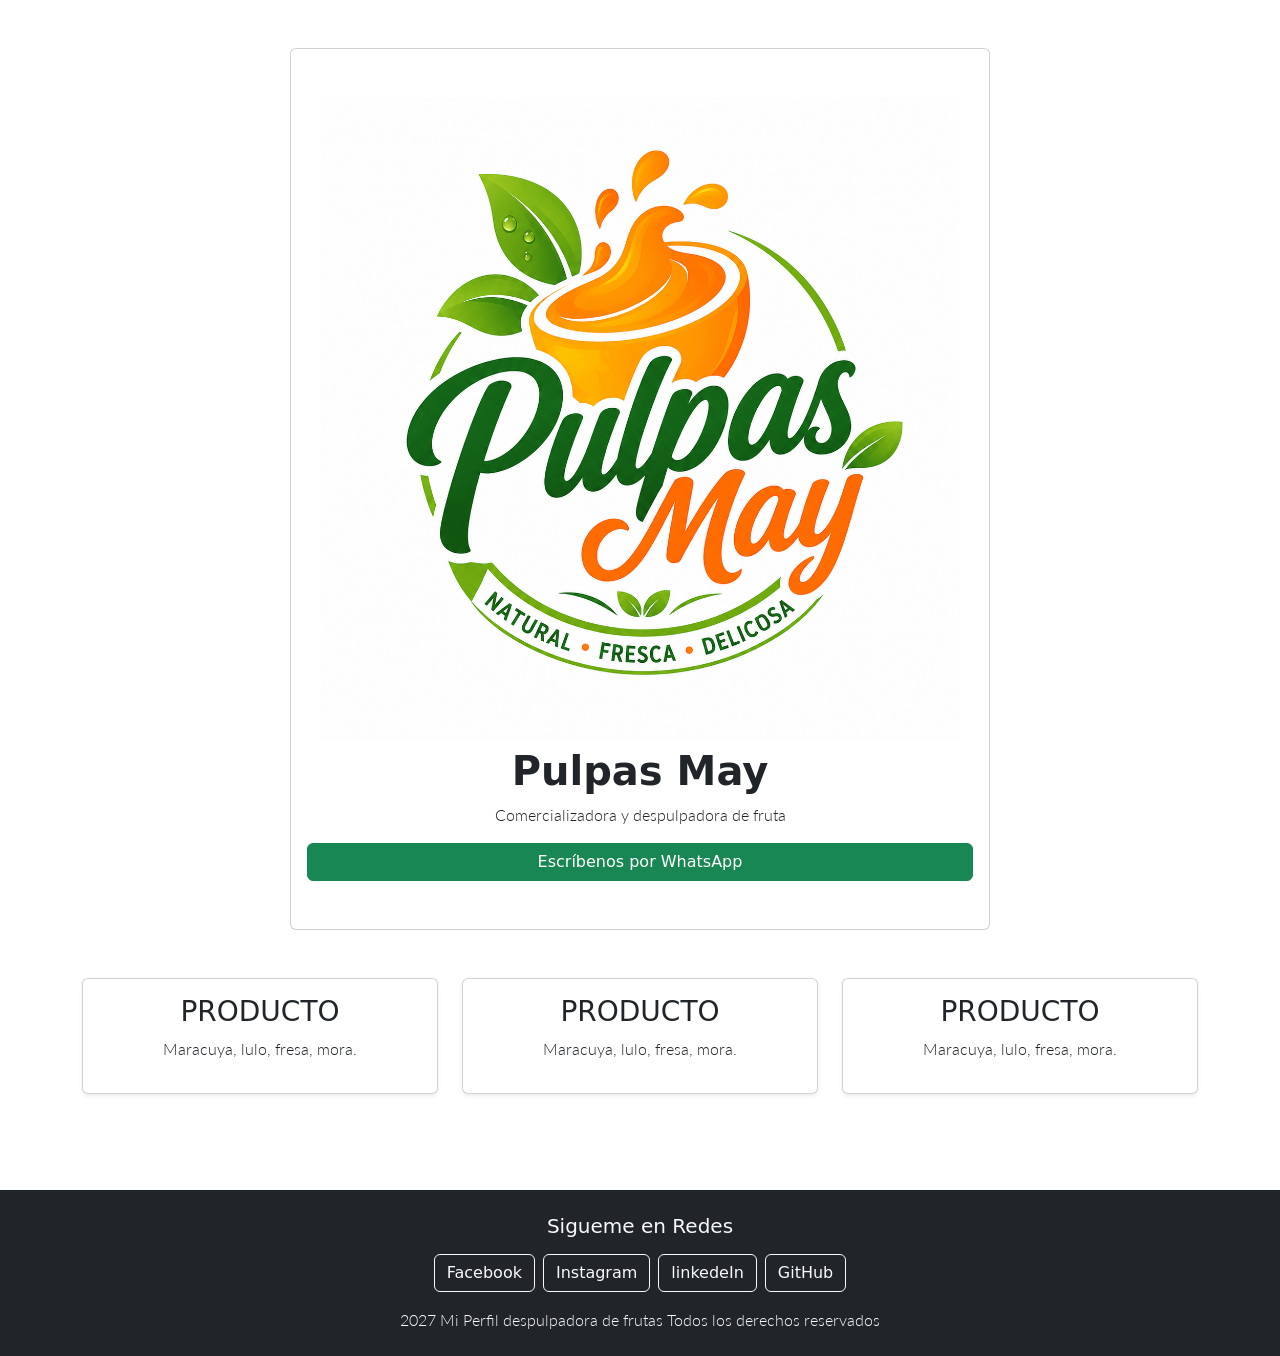
<file: index.html>
<!DOCTYPE html>
<html lang="en">
<head>
    <meta charset="UTF-8">
    <meta name="viewport" content="width=device-width, initial-scale=1.0">
    <title>Document</title>

    <!--bootstrap-->

    <link href="https://cdn.jsdelivr.net/npm/bootstrap@5.3.8/dist/css/bootstrap.min.css" rel="stylesheet" integrity="sha384-sRIl4kxILFvY47J16cr9ZwB07vP4J8+LH7qKQnuqkuIAvNWLzeN8tE5YBujZqJLB" crossorigin="anonymous">

    <!--google font -->

    <link rel="preconnect" href="https://fonts.googleapis.com">
    <link rel="preconnect" href="https://fonts.gstatic.com" crossorigin>
    <link href="https://fonts.googleapis.com/css2?family=Lato:ital,wght@0,100;0,300;0,400;0,700;0,900;1,100;1,300;1,400;1,700;1,900&family=Montserrat:ital,wght@0,100..900;1,100..900&display=swap" rel="stylesheet">
    
    <!--Css  propio-->
    
    <link rel="stylesheet" href="estilo.css">
</head>
<body>
    <div class="container  py-5">
        
        <div class="card shadox mx-auto perfil" style="max-width: 700px;">

            <div class="card-body text-center py-5">

                <img
                src="img/Pulpas-May-LOGO.png"
                width="150"
                class="rounde-circle mb-2 container-fluid"
                alt="Foto perfil">

                <h1 class="fw-bold">
                    Pulpas May
                </h1>

                <P class="text-secundary">
                    Comercializadora y despulpadora de fruta
                </P>
                
                <a href="https://wa.me/573204789913? text= Hola Quiero Contactarme Contigo"
                target="_blank"
                class="btn btn-success container-fluid"
                
                >Escríbenos por WhatsApp</a>

            </div>
        </div>


                
         <div class="row mt-4 g-4">


            <div class="col-md-4">
                <div class="card h-80 shadow-sm">
                     <div class="card-body text-center">
                         <h3>PRODUCTO</h3>
                         <p>
                             Maracuya, lulo, fresa, mora.
                         </p>
                    
                    </div>
                 
                </div>
            
            </div>

            <div class="col-md-4">
                <div class="card h-80 shadow-sm">
                     <div class="card-body text-center">
                         <h3>PRODUCTO</h3>
                         <p>
                             Maracuya, lulo, fresa, mora.
                         </p>
                    
                    </div>
                 
                </div>
            
            </div>

            <div class="col-md-4">
                <div class="card h-80 shadow-sm">
                     <div class="card-body text-center">
                         <h3>PRODUCTO</h3>
                         <p>
                             Maracuya, lulo, fresa, mora.
                         </p>
                    
                    </div>
                 
                </div>
        
            </div>
        
        </div>

    </div>

    <!--pie de la pagina-->

    <footer class="bg-dark text-light text-center py-4 mt-5">
        <div class="container">
            <h5 class="mb-3">Sigueme en Redes</h5>

            <div class="d-grid gap-2 d-md-flex justify-content-md-center gb-3 mb-3">


                <a
                href="https://www.facebook.com/share/1FVwcFzs66/"
                class="btn btn-outline-light"
                target="_blank"
                >Facebook</a>
                
                <a 
                href="https://www.instagram.com/henryramirez6861?stkn=cTl6eXVyeG9qY28="
                class="btn btn-outline-light"
                 target="_blank"
                >Instagram</a>

                <a 
                href="#"
                class="btn btn-outline-light"
                 target="_blank"
                >linkedeIn</a>
                

                <a 
                href="#"
                class="btn btn-outline-light"
                 target="_blank"
                >GitHub</a>


            </div>

            <p class="mb-0">
                2027 Mi Perfil despulpadora de frutas  Todos los derechos reservados
            </p>
            
        </div>
        
    </footer>




</body>
</html>
</file>
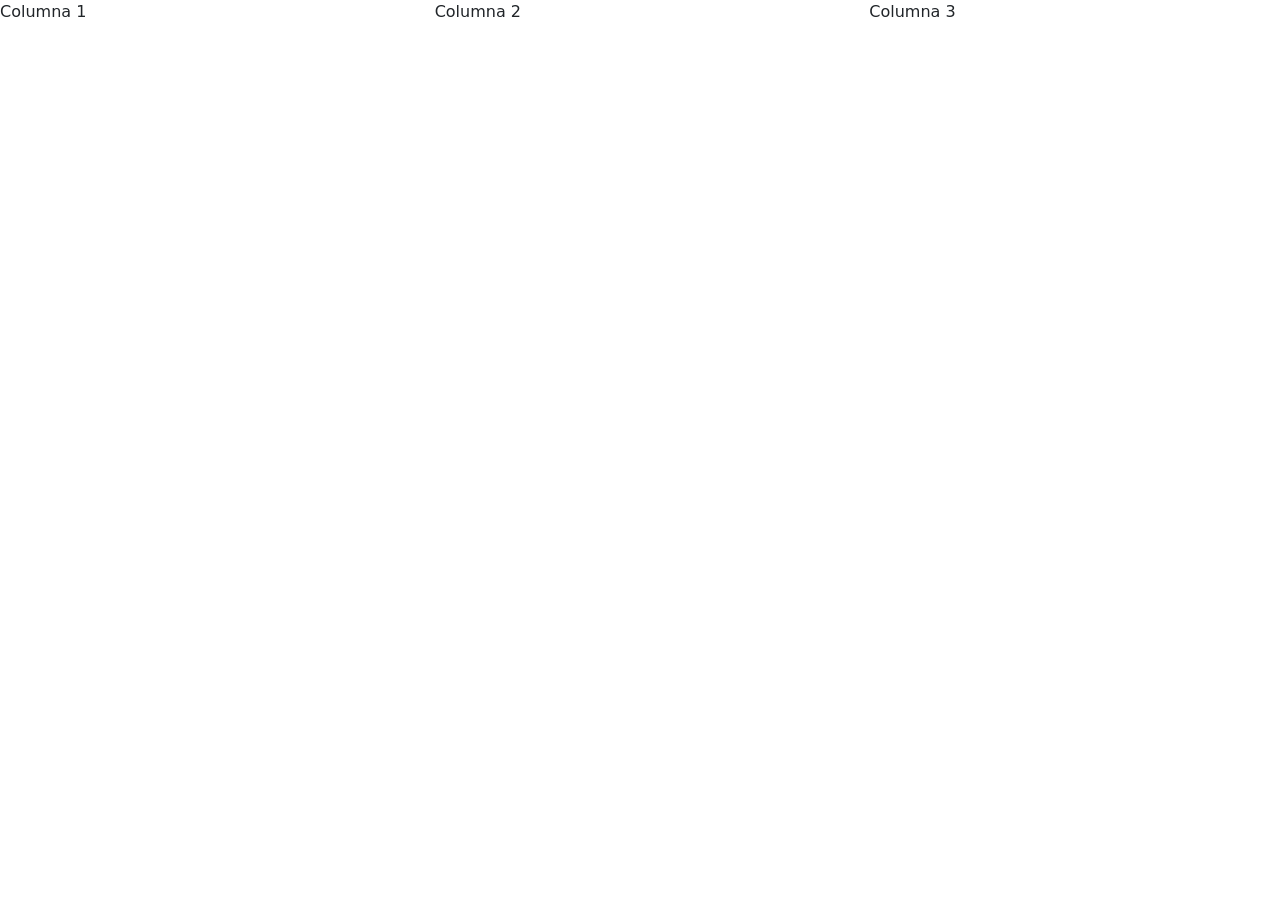
<file: ejemplo.html>
<!DOCTYPE html>
<html lang="en">
<head>
    <meta charset="UTF-8">
    <meta name="viewport" content="width=device-width, initial-scale=1.0">
    <title>Document</title>

    
    <!--bootstrap-->

    <link href="https://cdn.jsdelivr.net/npm/bootstrap@5.3.8/dist/css/bootstrap.min.css" rel="stylesheet" integrity="sha384-sRIl4kxILFvY47J16cr9ZwB07vP4J8+LH7qKQnuqkuIAvNWLzeN8tE5YBujZqJLB" crossorigin="anonymous">

    <!--google font -->

    <link rel="preconnect" href="https://fonts.googleapis.com">
    <link rel="preconnect" href="https://fonts.gstatic.com" crossorigin>
    <link href="https://fonts.googleapis.com/css2?family=Lato:ital,wght@0,100;0,300;0,400;0,700;0,900;1,100;1,300;1,400;1,700;1,900&family=Montserrat:ital,wght@0,100..900;1,100..900&display=swap" rel="stylesheet">
    
    <!--Css  propio-->
    
    <link rel="stylesheet" href="estilo.css">


</head>
<body>
    
    <div class="row">

        <div class="col-4">
            Columna 1
        </div>

        <div class="col-4">
            Columna 2
        </div>

        <div class="col-4">
            Columna 3
        </div>

    </div>


</body>
</html>
</file>
<file: estilo.css>
.lato-regular {
  font-family: "Lato", sans-serif;
  font-weight: 400;
  font-style: normal;
}

.lato-bold {
  font-family: "Lato", sans-serif;
  font-weight: 700;
  font-style: normal;
}

.lato-black-italic {
  font-family: "Lato", sans-serif;
  font-weight: 900;
  font-style: italic;
}

.lato-light {
  font-family: "Lato", sans-serif;
  font-weight: 300;
  font-style: normal;
}

p {

  font-family: "Lato", sans-serif;
  font-weight: 300;
  font-style: normal;

}
</file>
